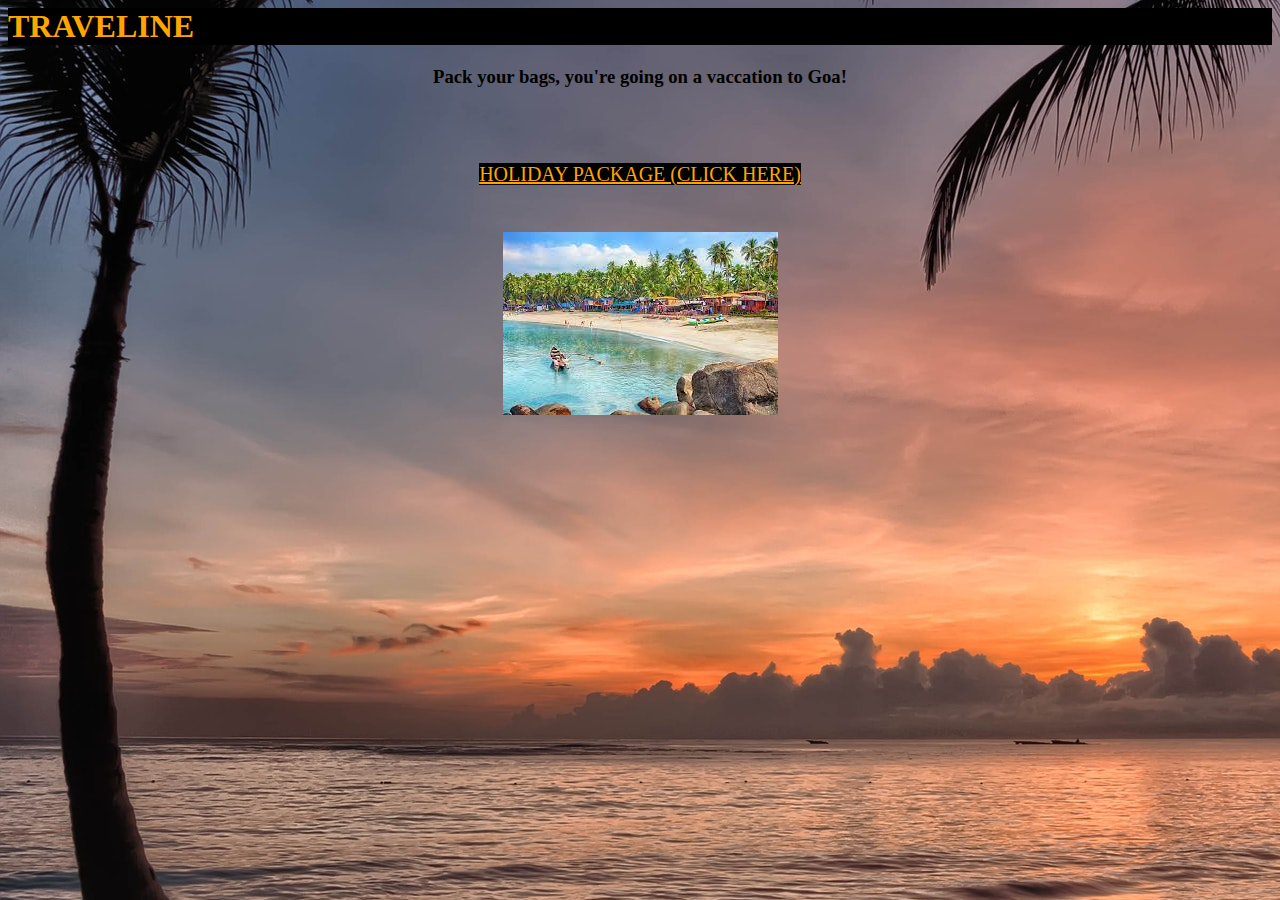
<file: index.html>
<html>
<head>
<link rel=stylesheet type=text/css href=style.css>
    </head>
<body>
    <h1 style="color: orange;background-color: black">TRAVELINE</h1>
<h3>Pack your bags, you're going on a vaccation to Goa!</h3>
    <br>
 
    <br>
<p><style>
a:link{color:orange;background-color:black;}
a:visited{color:orange;background-color:black;}
a:hover{color:black;background-color: orange}
a:active{color:green}
</style>
   <a href="holidaypackage.html">HOLIDAY PACKAGE (CLICK HERE)</a>
<br>
    <br>
    <br>
<img src="download%20(1).jpeg" 

    
    </body>
</file>
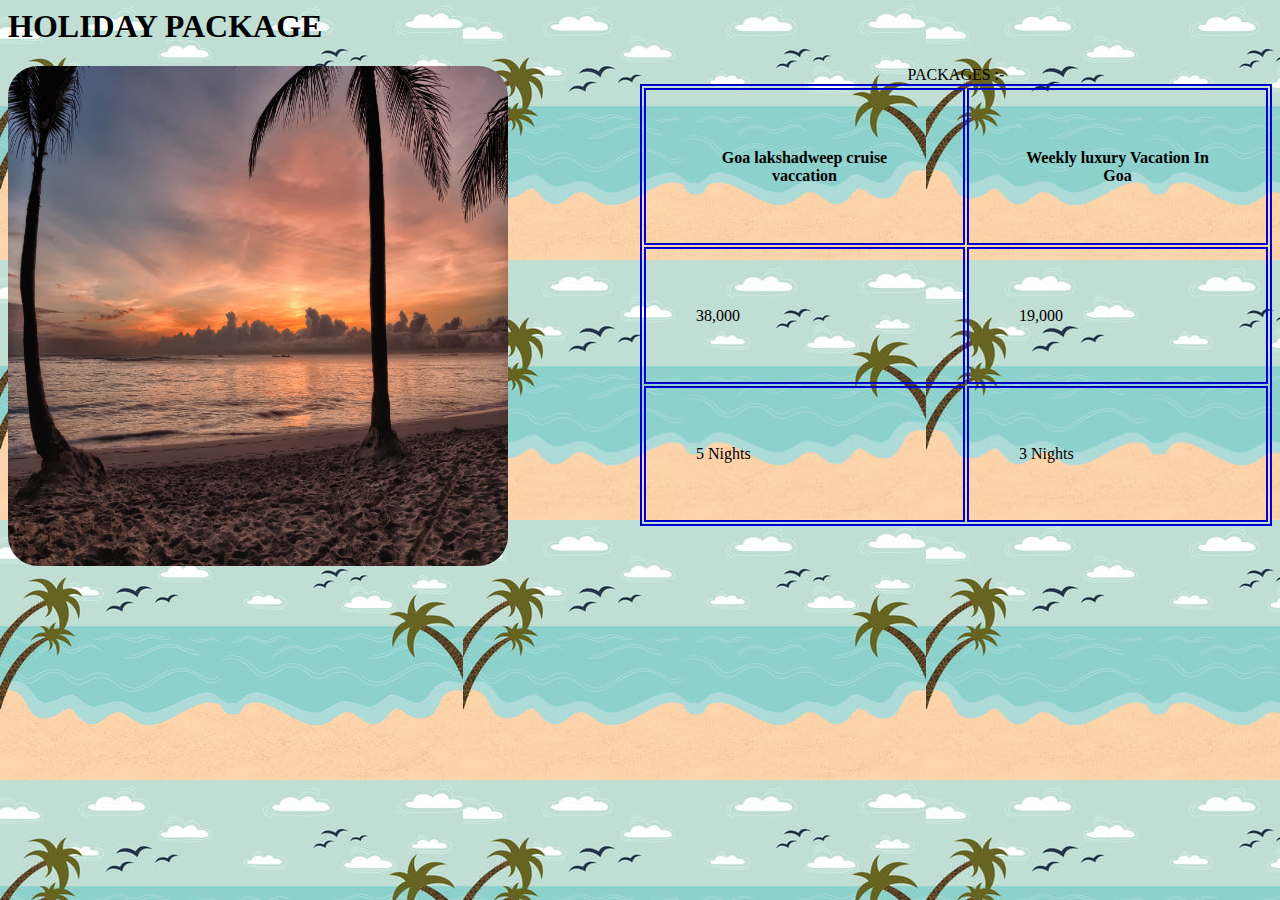
<file: holidaypackage.html>
<html>
<head>
    <link rel=stylesheet type=text/css href=holidaypackage.css>

    </head>
    <body>
    <h1>HOLIDAY PACKAGE</h1>
        <p>
        <style>
table,tr,th,td{border: 2px groove blue}
th,td{padding:50px;}
</style>

<table style="height:50%;width:50%;border-
spacing:50px;float:right;border-collapse: separate">

<caption>PACKAGES :-</caption>
<tr>
<th>Goa lakshadweep cruise vaccation </th>
<th> Weekly luxury Vacation In Goa</th>
</tr>
<tr>
<td> 38,000</td>
<td> 19,000</td>
</tr>
<tr>
<td> 5 Nights</td>
    <td> 3 Nights</td>
</tr>
</table>
        <img src="27a50e861551fdaa471e51ca9c0f81f98457.jpeg" style="border-radius: 30px"; height="100px";width="100px">
    </body>
</html>
</file>
